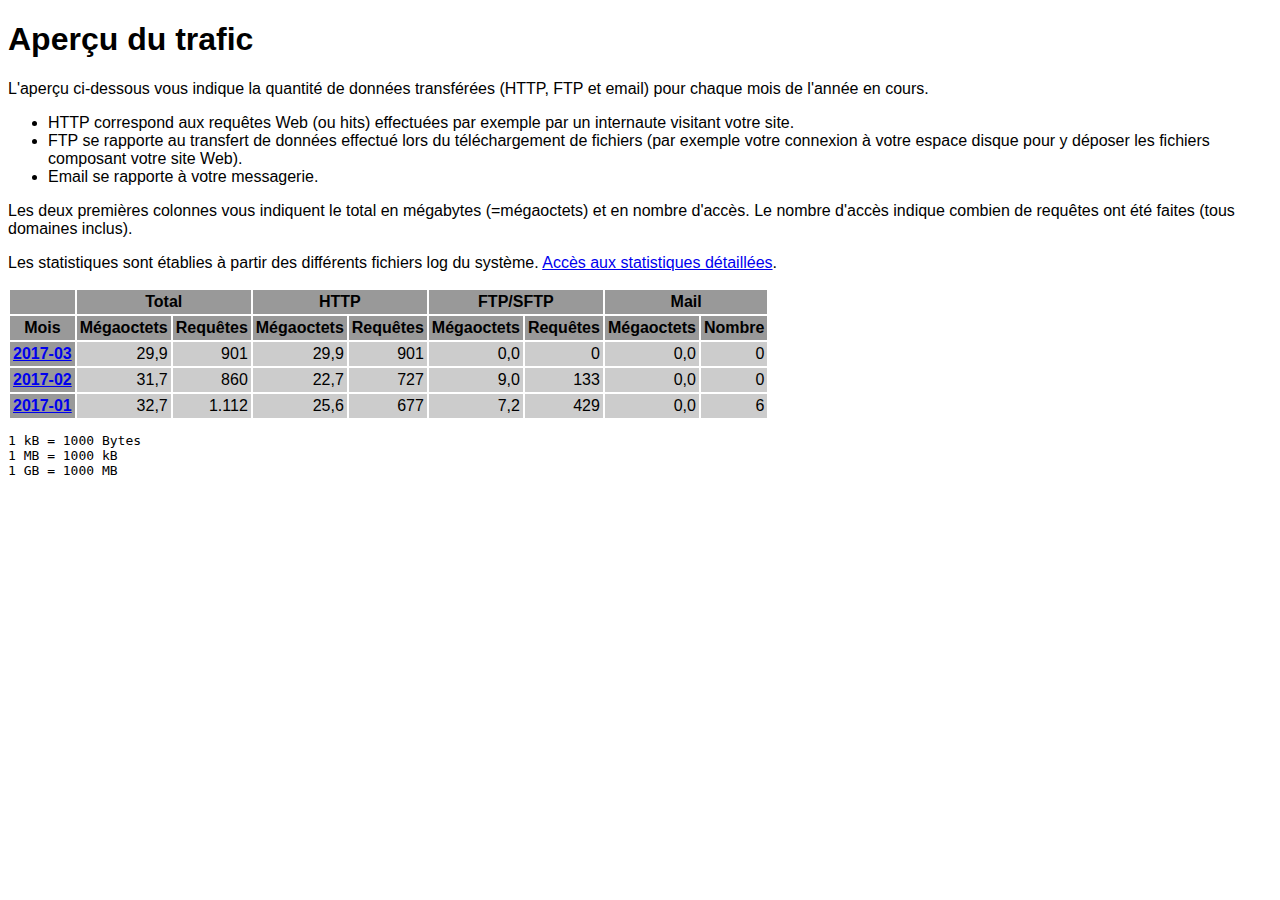
<file: logs/traffic.html/index.html>
<!DOCTYPE HTML PUBLIC "-//W3C//DTD HTML 4.01 Transitional//EN" "http://www.w3.org/TR/html4/loose.dtd">

<html>
<head>
<meta http-equiv="Content-Type" content="text/html; charset=utf-8">
<title>traffic.html</title>
<style type="text/css">
<!--
  em,h1,h2,h3,h4,h5,h6,form,input,br,hr,p,td,th,li,ul {
  font-family:Verdana,Arial,Helvetica,sans-serif; }

  td {color:#000000; background-color:#cccccc;}

  th {color:#000000; background-color:#999999;}
-->
</style>
</head>

<body bgcolor="#FFFFFF">


<!-- HEADER -->

<h1>Aperçu du trafic</h1>

<p>
L'aperçu ci-dessous vous indique la quantité de données transférées (HTTP, FTP et email) pour chaque mois de l'année en cours.
</p>

<ul>
    <li>HTTP correspond aux requêtes Web (ou hits) effectuées par exemple par un internaute visitant votre site.</li>
    <li>FTP se rapporte au transfert de données effectué lors du téléchargement de fichiers (par exemple votre connexion à votre espace disque pour y déposer les fichiers composant votre site Web).</li>
    <li>Email se rapporte à votre messagerie.</li>
</ul>

<p>
Les deux premières colonnes vous indiquent le total en mégabytes (=mégaoctets) et en nombre d'accès. Le nombre d'accès indique combien de requêtes ont été faites (tous domaines inclus).
</p>

<p>
Les statistiques sont établies à partir des différents fichiers log du système. <a href = "/logs/">Accès aux statistiques détaillées</a>.
</p>

<table border="0" cellspacing="2" cellpadding="3">
<thead>
<tr>
<th></th>
<th colspan="2">Total</th>
<th colspan="2">HTTP</th>
<th colspan="2">FTP/SFTP</th>
<th colspan="2">Mail</th>
</tr>
</thead>
<tbody>
<tr>
<th>Mois</th>
<th>Mégaoctets</th><th>Requêtes</th>
<th>Mégaoctets</th><th>Requêtes</th>
<th>Mégaoctets</th><th>Requêtes</th>
<th>Mégaoctets</th><th>Nombre</th>
</tr>
<tr><th><a href="03.html">2017-03</a></th>
<td align="right">29,9</td><td align="right" style="border-left:0px;">901</td>
<td align="right">29,9</td><td align="right" style="border-left:0px;">901</td>
<td align="right">0,0</td><td align="right" style="border-left:0px;">0</td>
<td align="right">0,0</td><td align="right" style="border-left:0px;">0</td>
</tr>
<!-- 2017-03 29.941 901 29.941 901 0.000 0 0.000 0 -->
<tr><th><a href="02.html">2017-02</a></th>
<td align="right">31,7</td><td align="right" style="border-left:0px;">860</td>
<td align="right">22,7</td><td align="right" style="border-left:0px;">727</td>
<td align="right">9,0</td><td align="right" style="border-left:0px;">133</td>
<td align="right">0,0</td><td align="right" style="border-left:0px;">0</td>
</tr>
<!-- 2017-02 31.695 860 22.728 727 8.967 133 0.000 0 -->
<tr><th><a href="01.html">2017-01</a></th>
<td align="right">32,7</td><td align="right" style="border-left:0px;">1.112</td>
<td align="right">25,6</td><td align="right" style="border-left:0px;">677</td>
<td align="right">7,2</td><td align="right" style="border-left:0px;">429</td>
<td align="right">0,0</td><td align="right" style="border-left:0px;">6</td>
</tr>
<!-- 2017-01 32.729 1112 25.571 677 7.154 429 0.004 6 -->
</tbody>
</table>

<!-- FOOTER -->
<pre>
1 kB = 1000 Bytes
1 MB = 1000 kB
1 GB = 1000 MB
</pre>


</body>
</html>
</file>
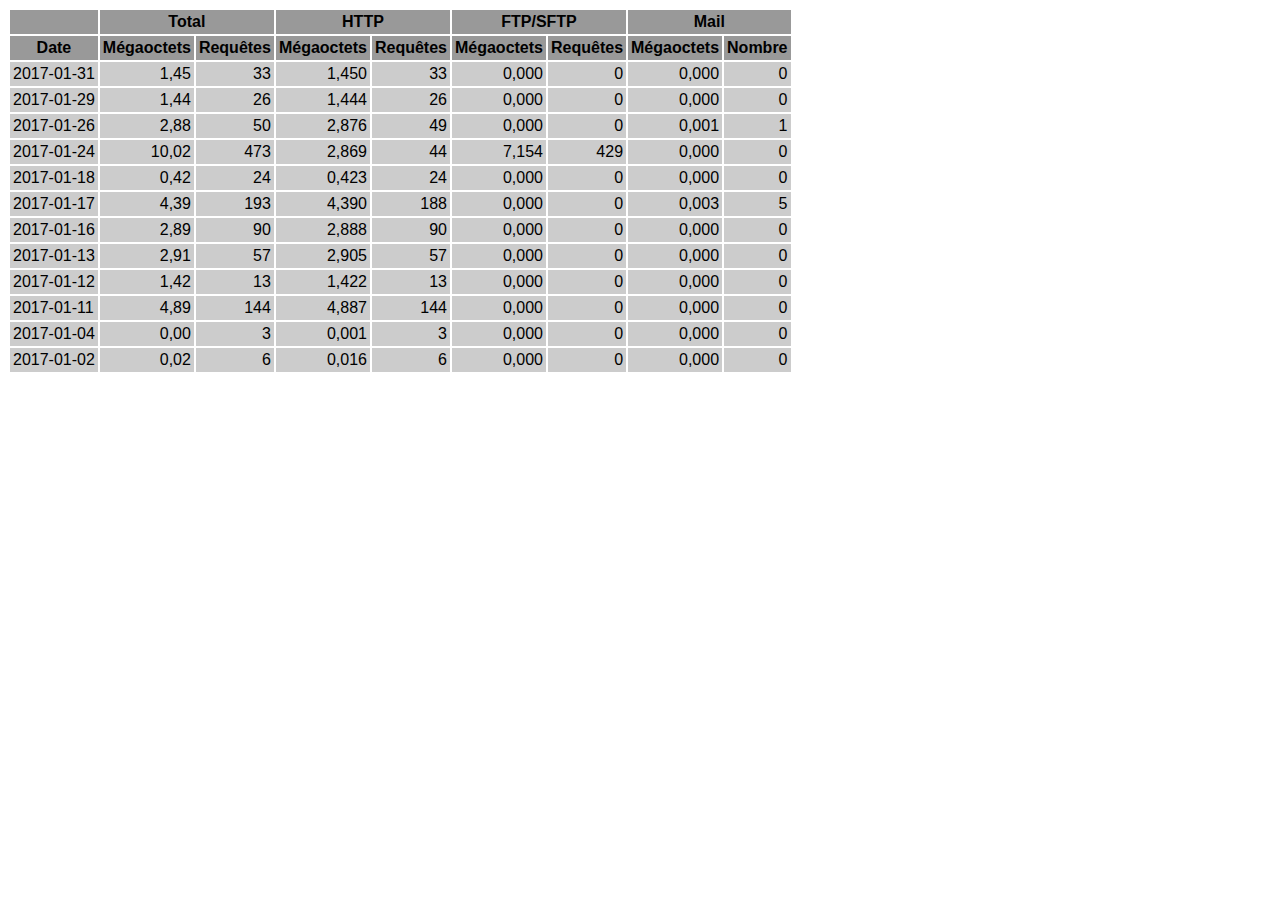
<file: logs/traffic.html/01.html>
<!DOCTYPE HTML PUBLIC "-//W3C//DTD HTML 4.01 Transitional//EN" "http://www.w3.org/TR/html4/loose.dtd">

<html>
<head>
<meta http-equiv="Content-Type" content="text/html; charset=utf-8">
<title>traffic.html</title>
<style type="text/css">
<!--
  em,h1,h2,h3,h4,h5,h6,form,input,br,hr,p,td,th,li,ul {
  font-family:Verdana,Arial,Helvetica,sans-serif; }

  td {color:#000000; background-color:#cccccc;}

  th {color:#000000; background-color:#999999;}
-->
</style>
</head>

<body bgcolor="#FFFFFF">

<table border="0" cellspacing="2" cellpadding="3">
<thead>
<tr>
<th></th>
<th colspan="2">Total</th>
<th colspan="2">HTTP</th>
<th colspan="2">FTP/SFTP</th>
<th colspan="2">Mail</th>
</tr>
</thead>
<tbody>
<tr>
<th align="center">Date</th>
<th>Mégaoctets</th><th>Requêtes</th>
<th>Mégaoctets</th><th>Requêtes</th>
<th>Mégaoctets</th><th>Requêtes</th>
<th>Mégaoctets</th><th>Nombre</th>
</tr>
<tr>
<td>2017-01-31</td>
<td align="right">1,45</td><td align="right">33</td>
<td align=right>1,450</td><td align=right>33</td>
<td align=right>0,000</td><td align=right>0</td>
<td align=right>0,000</td><td align=right>0</td>
</tr>
<!-- 2017-01-31 1.450 33 1.450 33 0.000 0 0.000 0 -->
<tr>
<td>2017-01-29</td>
<td align="right">1,44</td><td align="right">26</td>
<td align=right>1,444</td><td align=right>26</td>
<td align=right>0,000</td><td align=right>0</td>
<td align=right>0,000</td><td align=right>0</td>
</tr>
<!-- 2017-01-29 1.444 26 1.444 26 0.000 0 0.000 0 -->
<tr>
<td>2017-01-26</td>
<td align="right">2,88</td><td align="right">50</td>
<td align=right>2,876</td><td align=right>49</td>
<td align=right>0,000</td><td align=right>0</td>
<td align=right>0,001</td><td align=right>1</td>
</tr>
<!-- 2017-01-26 2.877 50 2.876 49 0.000 0 0.001 1 -->
<tr>
<td>2017-01-24</td>
<td align="right">10,02</td><td align="right">473</td>
<td align=right>2,869</td><td align=right>44</td>
<td align=right>7,154</td><td align=right>429</td>
<td align=right>0,000</td><td align=right>0</td>
</tr>
<!-- 2017-01-24 10.023 473 2.869 44 7.154 429 0.000 0 -->
<tr>
<td>2017-01-18</td>
<td align="right">0,42</td><td align="right">24</td>
<td align=right>0,423</td><td align=right>24</td>
<td align=right>0,000</td><td align=right>0</td>
<td align=right>0,000</td><td align=right>0</td>
</tr>
<!-- 2017-01-18 0.423 24 0.423 24 0.000 0 0.000 0 -->
<tr>
<td>2017-01-17</td>
<td align="right">4,39</td><td align="right">193</td>
<td align=right>4,390</td><td align=right>188</td>
<td align=right>0,000</td><td align=right>0</td>
<td align=right>0,003</td><td align=right>5</td>
</tr>
<!-- 2017-01-17 4.393 193 4.390 188 0.000 0 0.003 5 -->
<tr>
<td>2017-01-16</td>
<td align="right">2,89</td><td align="right">90</td>
<td align=right>2,888</td><td align=right>90</td>
<td align=right>0,000</td><td align=right>0</td>
<td align=right>0,000</td><td align=right>0</td>
</tr>
<!-- 2017-01-16 2.888 90 2.888 90 0.000 0 0.000 0 -->
<tr>
<td>2017-01-13</td>
<td align="right">2,91</td><td align="right">57</td>
<td align=right>2,905</td><td align=right>57</td>
<td align=right>0,000</td><td align=right>0</td>
<td align=right>0,000</td><td align=right>0</td>
</tr>
<!-- 2017-01-13 2.905 57 2.905 57 0.000 0 0.000 0 -->
<tr>
<td>2017-01-12</td>
<td align="right">1,42</td><td align="right">13</td>
<td align=right>1,422</td><td align=right>13</td>
<td align=right>0,000</td><td align=right>0</td>
<td align=right>0,000</td><td align=right>0</td>
</tr>
<!-- 2017-01-12 1.422 13 1.422 13 0.000 0 0.000 0 -->
<tr>
<td>2017-01-11</td>
<td align="right">4,89</td><td align="right">144</td>
<td align=right>4,887</td><td align=right>144</td>
<td align=right>0,000</td><td align=right>0</td>
<td align=right>0,000</td><td align=right>0</td>
</tr>
<!-- 2017-01-11 4.887 144 4.887 144 0.000 0 0.000 0 -->
<tr>
<td>2017-01-04</td>
<td align="right">0,00</td><td align="right">3</td>
<td align=right>0,001</td><td align=right>3</td>
<td align=right>0,000</td><td align=right>0</td>
<td align=right>0,000</td><td align=right>0</td>
</tr>
<!-- 2017-01-04 0.001 3 0.001 3 0.000 0 0.000 0 -->
<tr>
<td>2017-01-02</td>
<td align="right">0,02</td><td align="right">6</td>
<td align=right>0,016</td><td align=right>6</td>
<td align=right>0,000</td><td align=right>0</td>
<td align=right>0,000</td><td align=right>0</td>
</tr>
<!-- 2017-01-02 0.016 6 0.016 6 0.000 0 0.000 0 -->
</tbody>
</table>

</body>
</html>
</file>
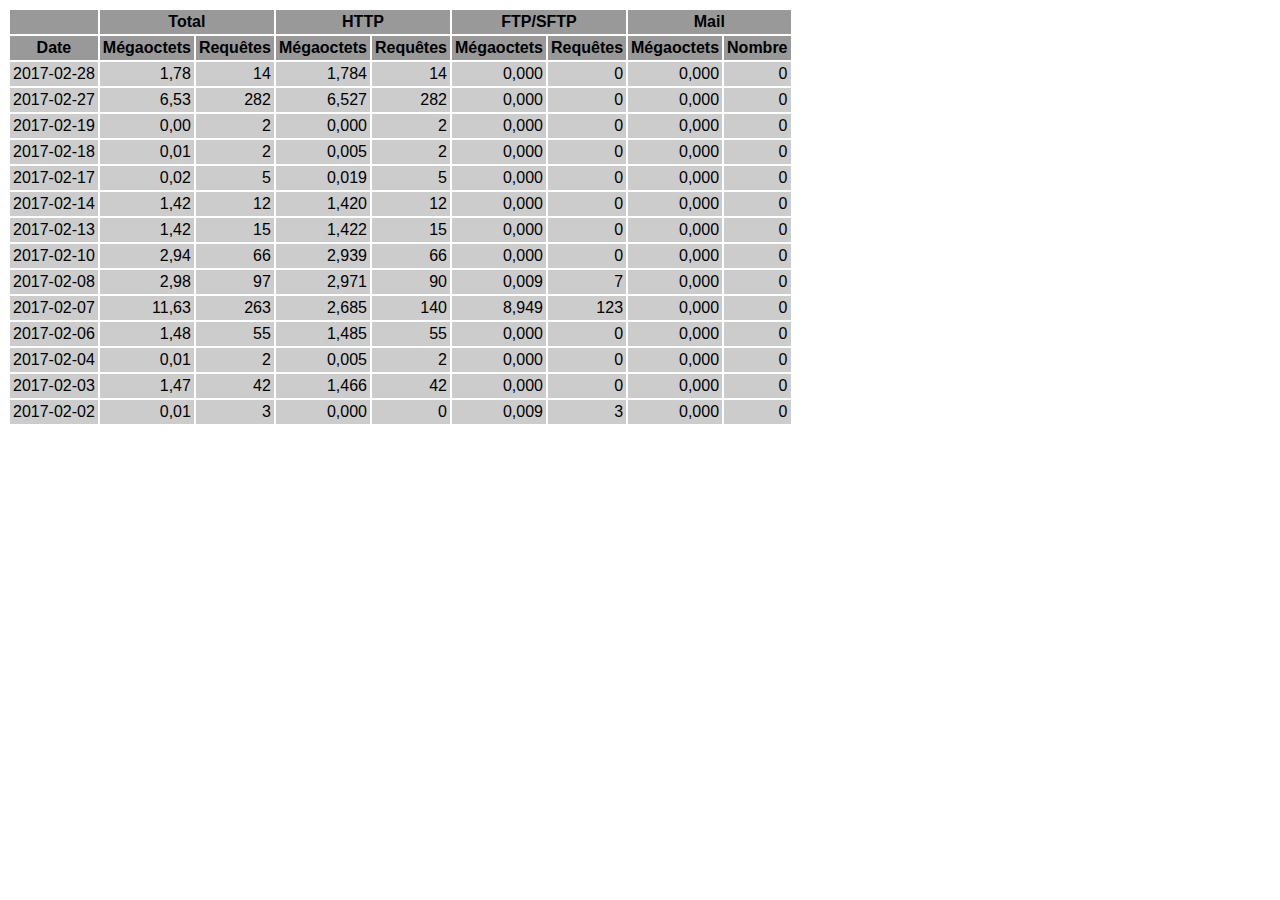
<file: logs/traffic.html/02.html>
<!DOCTYPE HTML PUBLIC "-//W3C//DTD HTML 4.01 Transitional//EN" "http://www.w3.org/TR/html4/loose.dtd">

<html>
<head>
<meta http-equiv="Content-Type" content="text/html; charset=utf-8">
<title>traffic.html</title>
<style type="text/css">
<!--
  em,h1,h2,h3,h4,h5,h6,form,input,br,hr,p,td,th,li,ul {
  font-family:Verdana,Arial,Helvetica,sans-serif; }

  td {color:#000000; background-color:#cccccc;}

  th {color:#000000; background-color:#999999;}
-->
</style>
</head>

<body bgcolor="#FFFFFF">

<table border="0" cellspacing="2" cellpadding="3">
<thead>
<tr>
<th></th>
<th colspan="2">Total</th>
<th colspan="2">HTTP</th>
<th colspan="2">FTP/SFTP</th>
<th colspan="2">Mail</th>
</tr>
</thead>
<tbody>
<tr>
<th align="center">Date</th>
<th>Mégaoctets</th><th>Requêtes</th>
<th>Mégaoctets</th><th>Requêtes</th>
<th>Mégaoctets</th><th>Requêtes</th>
<th>Mégaoctets</th><th>Nombre</th>
</tr>
<tr>
<td>2017-02-28</td>
<td align="right">1,78</td><td align="right">14</td>
<td align=right>1,784</td><td align=right>14</td>
<td align=right>0,000</td><td align=right>0</td>
<td align=right>0,000</td><td align=right>0</td>
</tr>
<!-- 2017-02-28 1.784 14 1.784 14 0.000 0 0.000 0 -->
<tr>
<td>2017-02-27</td>
<td align="right">6,53</td><td align="right">282</td>
<td align=right>6,527</td><td align=right>282</td>
<td align=right>0,000</td><td align=right>0</td>
<td align=right>0,000</td><td align=right>0</td>
</tr>
<!-- 2017-02-27 6.527 282 6.527 282 0.000 0 0.000 0 -->
<tr>
<td>2017-02-19</td>
<td align="right">0,00</td><td align="right">2</td>
<td align=right>0,000</td><td align=right>2</td>
<td align=right>0,000</td><td align=right>0</td>
<td align=right>0,000</td><td align=right>0</td>
</tr>
<!-- 2017-02-19 0.000 2 0.000 2 0.000 0 0.000 0 -->
<tr>
<td>2017-02-18</td>
<td align="right">0,01</td><td align="right">2</td>
<td align=right>0,005</td><td align=right>2</td>
<td align=right>0,000</td><td align=right>0</td>
<td align=right>0,000</td><td align=right>0</td>
</tr>
<!-- 2017-02-18 0.005 2 0.005 2 0.000 0 0.000 0 -->
<tr>
<td>2017-02-17</td>
<td align="right">0,02</td><td align="right">5</td>
<td align=right>0,019</td><td align=right>5</td>
<td align=right>0,000</td><td align=right>0</td>
<td align=right>0,000</td><td align=right>0</td>
</tr>
<!-- 2017-02-17 0.019 5 0.019 5 0.000 0 0.000 0 -->
<tr>
<td>2017-02-14</td>
<td align="right">1,42</td><td align="right">12</td>
<td align=right>1,420</td><td align=right>12</td>
<td align=right>0,000</td><td align=right>0</td>
<td align=right>0,000</td><td align=right>0</td>
</tr>
<!-- 2017-02-14 1.420 12 1.420 12 0.000 0 0.000 0 -->
<tr>
<td>2017-02-13</td>
<td align="right">1,42</td><td align="right">15</td>
<td align=right>1,422</td><td align=right>15</td>
<td align=right>0,000</td><td align=right>0</td>
<td align=right>0,000</td><td align=right>0</td>
</tr>
<!-- 2017-02-13 1.422 15 1.422 15 0.000 0 0.000 0 -->
<tr>
<td>2017-02-10</td>
<td align="right">2,94</td><td align="right">66</td>
<td align=right>2,939</td><td align=right>66</td>
<td align=right>0,000</td><td align=right>0</td>
<td align=right>0,000</td><td align=right>0</td>
</tr>
<!-- 2017-02-10 2.939 66 2.939 66 0.000 0 0.000 0 -->
<tr>
<td>2017-02-08</td>
<td align="right">2,98</td><td align="right">97</td>
<td align=right>2,971</td><td align=right>90</td>
<td align=right>0,009</td><td align=right>7</td>
<td align=right>0,000</td><td align=right>0</td>
</tr>
<!-- 2017-02-08 2.980 97 2.971 90 0.009 7 0.000 0 -->
<tr>
<td>2017-02-07</td>
<td align="right">11,63</td><td align="right">263</td>
<td align=right>2,685</td><td align=right>140</td>
<td align=right>8,949</td><td align=right>123</td>
<td align=right>0,000</td><td align=right>0</td>
</tr>
<!-- 2017-02-07 11.634 263 2.685 140 8.949 123 0.000 0 -->
<tr>
<td>2017-02-06</td>
<td align="right">1,48</td><td align="right">55</td>
<td align=right>1,485</td><td align=right>55</td>
<td align=right>0,000</td><td align=right>0</td>
<td align=right>0,000</td><td align=right>0</td>
</tr>
<!-- 2017-02-06 1.485 55 1.485 55 0.000 0 0.000 0 -->
<tr>
<td>2017-02-04</td>
<td align="right">0,01</td><td align="right">2</td>
<td align=right>0,005</td><td align=right>2</td>
<td align=right>0,000</td><td align=right>0</td>
<td align=right>0,000</td><td align=right>0</td>
</tr>
<!-- 2017-02-04 0.005 2 0.005 2 0.000 0 0.000 0 -->
<tr>
<td>2017-02-03</td>
<td align="right">1,47</td><td align="right">42</td>
<td align=right>1,466</td><td align=right>42</td>
<td align=right>0,000</td><td align=right>0</td>
<td align=right>0,000</td><td align=right>0</td>
</tr>
<!-- 2017-02-03 1.466 42 1.466 42 0.000 0 0.000 0 -->
<tr>
<td>2017-02-02</td>
<td align="right">0,01</td><td align="right">3</td>
<td align=right>0,000</td><td align=right>0</td>
<td align=right>0,009</td><td align=right>3</td>
<td align=right>0,000</td><td align=right>0</td>
</tr>
<!-- 2017-02-02 0.009 3 0.000 0 0.009 3 0.000 0 -->
</tbody>
</table>

</body>
</html>
</file>
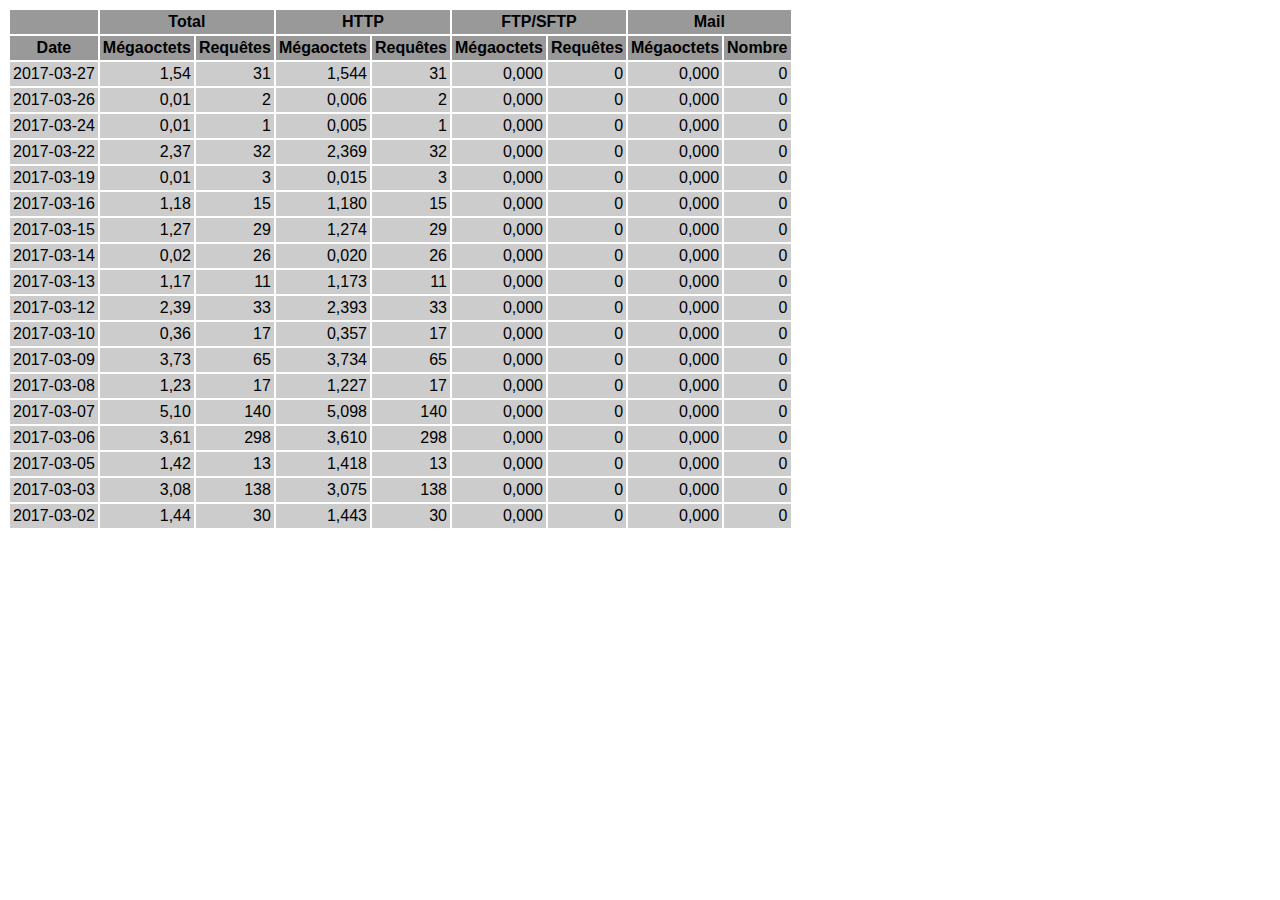
<file: logs/traffic.html/03.html>
<!DOCTYPE HTML PUBLIC "-//W3C//DTD HTML 4.01 Transitional//EN" "http://www.w3.org/TR/html4/loose.dtd">

<html>
<head>
<meta http-equiv="Content-Type" content="text/html; charset=utf-8">
<title>traffic.html</title>
<style type="text/css">
<!--
  em,h1,h2,h3,h4,h5,h6,form,input,br,hr,p,td,th,li,ul {
  font-family:Verdana,Arial,Helvetica,sans-serif; }

  td {color:#000000; background-color:#cccccc;}

  th {color:#000000; background-color:#999999;}
-->
</style>
</head>

<body bgcolor="#FFFFFF">

<table border="0" cellspacing="2" cellpadding="3">
<thead>
<tr>
<th></th>
<th colspan="2">Total</th>
<th colspan="2">HTTP</th>
<th colspan="2">FTP/SFTP</th>
<th colspan="2">Mail</th>
</tr>
</thead>
<tbody>
<tr>
<th align="center">Date</th>
<th>Mégaoctets</th><th>Requêtes</th>
<th>Mégaoctets</th><th>Requêtes</th>
<th>Mégaoctets</th><th>Requêtes</th>
<th>Mégaoctets</th><th>Nombre</th>
</tr>
<tr>
<td>2017-03-27</td>
<td align="right">1,54</td><td align="right">31</td>
<td align=right>1,544</td><td align=right>31</td>
<td align=right>0,000</td><td align=right>0</td>
<td align=right>0,000</td><td align=right>0</td>
</tr>
<!-- 2017-03-27 1.544 31 1.544 31 0.000 0 0.000 0 -->
<tr>
<td>2017-03-26</td>
<td align="right">0,01</td><td align="right">2</td>
<td align=right>0,006</td><td align=right>2</td>
<td align=right>0,000</td><td align=right>0</td>
<td align=right>0,000</td><td align=right>0</td>
</tr>
<!-- 2017-03-26 0.006 2 0.006 2 0.000 0 0.000 0 -->
<tr>
<td>2017-03-24</td>
<td align="right">0,01</td><td align="right">1</td>
<td align=right>0,005</td><td align=right>1</td>
<td align=right>0,000</td><td align=right>0</td>
<td align=right>0,000</td><td align=right>0</td>
</tr>
<!-- 2017-03-24 0.005 1 0.005 1 0.000 0 0.000 0 -->
<tr>
<td>2017-03-22</td>
<td align="right">2,37</td><td align="right">32</td>
<td align=right>2,369</td><td align=right>32</td>
<td align=right>0,000</td><td align=right>0</td>
<td align=right>0,000</td><td align=right>0</td>
</tr>
<!-- 2017-03-22 2.369 32 2.369 32 0.000 0 0.000 0 -->
<tr>
<td>2017-03-19</td>
<td align="right">0,01</td><td align="right">3</td>
<td align=right>0,015</td><td align=right>3</td>
<td align=right>0,000</td><td align=right>0</td>
<td align=right>0,000</td><td align=right>0</td>
</tr>
<!-- 2017-03-19 0.015 3 0.015 3 0.000 0 0.000 0 -->
<tr>
<td>2017-03-16</td>
<td align="right">1,18</td><td align="right">15</td>
<td align=right>1,180</td><td align=right>15</td>
<td align=right>0,000</td><td align=right>0</td>
<td align=right>0,000</td><td align=right>0</td>
</tr>
<!-- 2017-03-16 1.180 15 1.180 15 0.000 0 0.000 0 -->
<tr>
<td>2017-03-15</td>
<td align="right">1,27</td><td align="right">29</td>
<td align=right>1,274</td><td align=right>29</td>
<td align=right>0,000</td><td align=right>0</td>
<td align=right>0,000</td><td align=right>0</td>
</tr>
<!-- 2017-03-15 1.274 29 1.274 29 0.000 0 0.000 0 -->
<tr>
<td>2017-03-14</td>
<td align="right">0,02</td><td align="right">26</td>
<td align=right>0,020</td><td align=right>26</td>
<td align=right>0,000</td><td align=right>0</td>
<td align=right>0,000</td><td align=right>0</td>
</tr>
<!-- 2017-03-14 0.020 26 0.020 26 0.000 0 0.000 0 -->
<tr>
<td>2017-03-13</td>
<td align="right">1,17</td><td align="right">11</td>
<td align=right>1,173</td><td align=right>11</td>
<td align=right>0,000</td><td align=right>0</td>
<td align=right>0,000</td><td align=right>0</td>
</tr>
<!-- 2017-03-13 1.173 11 1.173 11 0.000 0 0.000 0 -->
<tr>
<td>2017-03-12</td>
<td align="right">2,39</td><td align="right">33</td>
<td align=right>2,393</td><td align=right>33</td>
<td align=right>0,000</td><td align=right>0</td>
<td align=right>0,000</td><td align=right>0</td>
</tr>
<!-- 2017-03-12 2.393 33 2.393 33 0.000 0 0.000 0 -->
<tr>
<td>2017-03-10</td>
<td align="right">0,36</td><td align="right">17</td>
<td align=right>0,357</td><td align=right>17</td>
<td align=right>0,000</td><td align=right>0</td>
<td align=right>0,000</td><td align=right>0</td>
</tr>
<!-- 2017-03-10 0.357 17 0.357 17 0.000 0 0.000 0 -->
<tr>
<td>2017-03-09</td>
<td align="right">3,73</td><td align="right">65</td>
<td align=right>3,734</td><td align=right>65</td>
<td align=right>0,000</td><td align=right>0</td>
<td align=right>0,000</td><td align=right>0</td>
</tr>
<!-- 2017-03-09 3.734 65 3.734 65 0.000 0 0.000 0 -->
<tr>
<td>2017-03-08</td>
<td align="right">1,23</td><td align="right">17</td>
<td align=right>1,227</td><td align=right>17</td>
<td align=right>0,000</td><td align=right>0</td>
<td align=right>0,000</td><td align=right>0</td>
</tr>
<!-- 2017-03-08 1.227 17 1.227 17 0.000 0 0.000 0 -->
<tr>
<td>2017-03-07</td>
<td align="right">5,10</td><td align="right">140</td>
<td align=right>5,098</td><td align=right>140</td>
<td align=right>0,000</td><td align=right>0</td>
<td align=right>0,000</td><td align=right>0</td>
</tr>
<!-- 2017-03-07 5.098 140 5.098 140 0.000 0 0.000 0 -->
<tr>
<td>2017-03-06</td>
<td align="right">3,61</td><td align="right">298</td>
<td align=right>3,610</td><td align=right>298</td>
<td align=right>0,000</td><td align=right>0</td>
<td align=right>0,000</td><td align=right>0</td>
</tr>
<!-- 2017-03-06 3.610 298 3.610 298 0.000 0 0.000 0 -->
<tr>
<td>2017-03-05</td>
<td align="right">1,42</td><td align="right">13</td>
<td align=right>1,418</td><td align=right>13</td>
<td align=right>0,000</td><td align=right>0</td>
<td align=right>0,000</td><td align=right>0</td>
</tr>
<!-- 2017-03-05 1.418 13 1.418 13 0.000 0 0.000 0 -->
<tr>
<td>2017-03-03</td>
<td align="right">3,08</td><td align="right">138</td>
<td align=right>3,075</td><td align=right>138</td>
<td align=right>0,000</td><td align=right>0</td>
<td align=right>0,000</td><td align=right>0</td>
</tr>
<!-- 2017-03-03 3.075 138 3.075 138 0.000 0 0.000 0 -->
<tr>
<td>2017-03-02</td>
<td align="right">1,44</td><td align="right">30</td>
<td align=right>1,443</td><td align=right>30</td>
<td align=right>0,000</td><td align=right>0</td>
<td align=right>0,000</td><td align=right>0</td>
</tr>
<!-- 2017-03-02 1.443 30 1.443 30 0.000 0 0.000 0 -->
</tbody>
</table>

</body>
</html>
</file>
